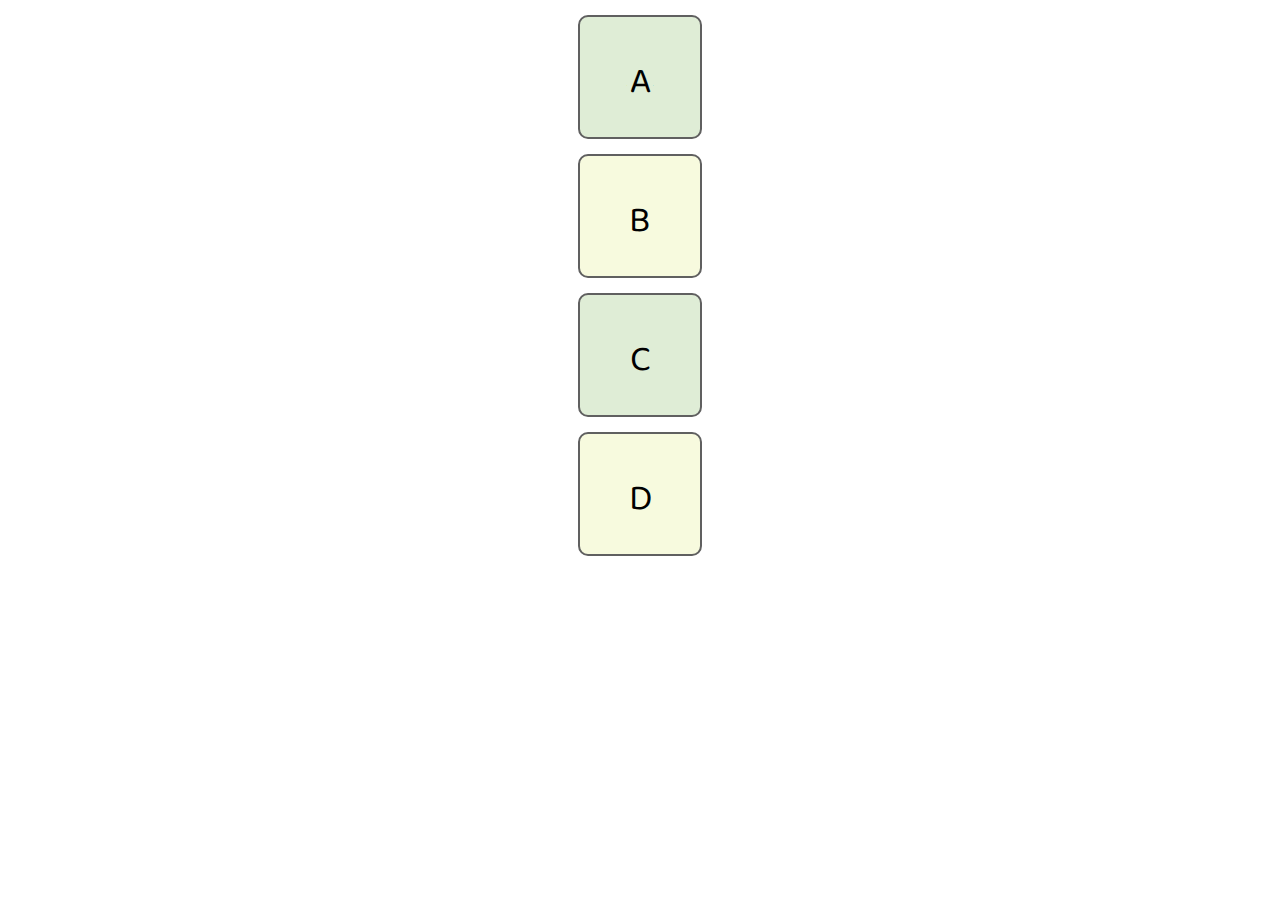
<file: Taller1/index.html>
<!DOCTYPE html>
<html lang="es">
    <head>
   		<meta charset="utf-8">
      <meta name="autor" content="Jimmy Celly">
      <meta name="viewport" content="width=device-width">
   		<title>Taller 1</title>
       
      <!--SEGUN LOS REQUISITOS DEL TALLER 1,SERIA ASI:-->
      <!--******************************************************************************************************--> 
      <!-- <link rel="stylesheet" type=text/css href="css/estiloLG.css" media="screen and (min-width:1600px)">
      <link rel="stylesheet" type=text/css href="css/estiloSM.css" media="screen and (max-width:360px)"> -->
      <!--******************************************************************************************************-->
      
      <!--POR CUESTION DE LAS DIMENSIONES DE MI PANATALLA LAS HICE PARA ANCHO MAYOR A 1024PX APLICO estiloLG.css. Y PARA PANTALLA MENOR A 670PX APLICO estiloSM.css, CON LA FINALIDAD DE APRECIAR LOS CAMBIOS APLICADOS-->
      <link rel="stylesheet" type=text/css href="css/estiloLG.css" media="screen and (min-width:1024px)" >
      <link rel="stylesheet" type=text/css href="css/estiloSM.css" media="screen and (max-width:660px)">
        
    </head>
    <body>
      <div id="caja-1"><p>A</p></div>
      <div id="caja-2"><p>B</p></div>
      <div id="caja-3"><p>C</p></div>
      <div id="caja-4"><p>D</p></div>
    </body>
</html>
</file>
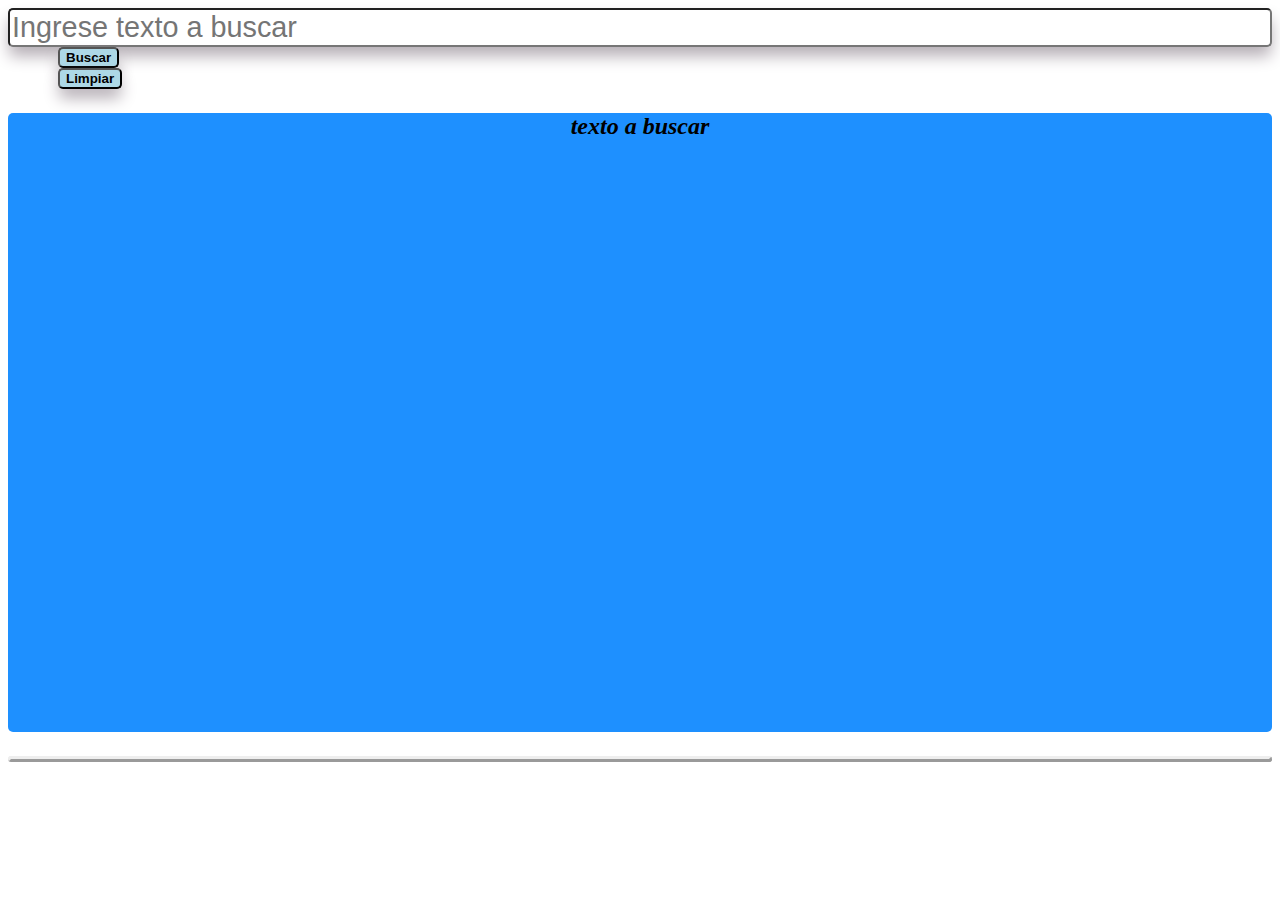
<file: Taller2/tweets.html>
<!DOCTYPE ./html>
<html lang="es">
	<head>
		<meta charset="UTF-8">
		<meta name="title" content="Buscador de Tweets">
		<meta name="description" content="Buscador de Tweets de acuerdo a un archivo .xml sacado de de la herramienta Twitter RSS Feeds">
		<meta name="viewport" content="width=device-width, initial-scale=1"> 
		<meta name="autor" content="Jimmy Celly">
		<!--Para aplicar Bootstrap-->
		<link rel="stylesheet" href="https://stackpath.bootstrapcdn.com/bootstrap/4.1.3/css/bootstrap.min.css" integrity="sha384-MCw98/SFnGE8fJT3GXwEOngsV7Zt27NXFoaoApmYm81iuXoPkFOJwJ8ERdknLPMO" crossorigin="anonymous"> 
		<link href="css/estiloTweets.css" rel="stylesheet" type="text/css">
	</head>

	<body>
		<header>
			<!-- Muestra la caja de texto y botones-->
			<div class="container">
				<div class="row">
					<div class="col-8">
						<input type="text" name="buscar" placeholder="Ingrese texto a buscar" id="buscar_tweets">
					</div>
					<div class="col-2">
						<button class="btn_buscar">Buscar</button>
					</div>
					<div class="col-2">
						<button class="btn_limpiar">Limpiar</button>
					</div>
				</div>
			</div>
		</header>		
		<section>
			<!-- Muestra texto a buscar-->
			<div class="container">
				<div class="row">
					<div class="col-12">
						<p id="tweets">texto a buscar</p>
					</div>
				</div>
			</div>
			<!-- Muestra todos los tweets buscado-->
			<div class="container tweets" id="borrar"></div>
			<!--Para emplear Boostrap-->
			<script src="https://code.jquery.com/jquery-3.3.1.slim.min.js" integrity="sha384-q8i/X+965DzO0rT7abK41JStQIAqVgRVzpbzo5smXKp4YfRvH+8abtTE1Pi6jizo" crossorigin="anonymous"></script>
			<script src="https://cdnjs.cloudflare.com/ajax/libs/popper.js/1.14.3/umd/popper.min.js" integrity="sha384-ZMP7rVo3mIykV+2+9J3UJ46jBk0WLaUAdn689aCwoqbBJiSnjAK/l8WvCWPIPm49" crossorigin="anonymous"></script>
			<script src="https://stackpath.bootstrapcdn.com/bootstrap/4.1.3/js/bootstrap.min.js" integrity="sha384-ChfqqxuZUCnJSK3+MXmPNIyE6ZbWh2IMqE241rYiqJxyMiZ6OW/JmZQ5stwEULTy" crossorigin="anonymous"></script>
			<!-- JQuery locales -->
			<script src="js/jquery-3.3.1.js"></script>
			<script src="js/script.js"></script>
		</section>
		
	</body>
</html>
</file>
<file: Taller1/css/estiloLG.css>
@import url("https://fonts.googleapis.com/css?family=Baloo");
div[id^="caja-"] {
  margin: auto;
	width: 120px;
  height: 120px;
  border-radius: 10px;
  border: 2px#606060 solid;
  margin-top: 15px;
}
div#caja-1{
  	background: #dfedd6;
}
div#caja-2{
  	
  background: #f7fade ;
}
div#caja-3{
  background: #dfedd6;
}
div#caja-4{
  background: #f7fade ;
}
p{
  font-family: 'Baloo',cursive;
  font-size: 36px;
  font: bold;
  text-align: center;
  vertical-align: middle;
}
</file>
<file: Taller1/css/estiloSM.css>
@import url("https://fonts.googleapis.com/css?family=Baloo");

div[id^="caja-"] {
  margin: auto;
	width: 120px;
  height: 144px;
  border-radius: 10px;
  border: 2px#606060 solid;
  /*display:inline-block;*/
  float:left;
  margin-top: 17px;
  margin-left: 17px;
  padding-left: 17px;
}
div#caja-1{
  	background: #dfedd6;
}
div#caja-2{
  	
  background: #f7fade ;
}
div#caja-3{
  background: #dfedd6;
}
div#caja-4{
  background: #f7fade ;
}
p{
  font-family: 'Baloo',cursive;
  font-size: 36px;
  font: bold;
  text-align: left;
  border-spacing: 1000px;
  vertical-align: initial
}
</file>
<file: Taller2/css/estiloTweets.css>
.btn_limpiar, .btn_buscar {
	background-color:lightblue;
  	font-weight: bold;
  	border-radius: 5px;
  	margin-left: 50px;
  	-webkit-box-shadow: 0px 10px 16px -1px rgba(181,174,181,1);
	-moz-box-shadow: 0px 10px 16px -1px rgba(181,174,181,1);
}
p#tweets {
	background-color: dodgerblue;
	width: 100%;
	text-align: center;
	height: 70%;
	border-radius: 5px;
	font-size: 150%;
	font-style: italic;
	font-weight: bold;
}
/*.container{
	margin-top: 20px;
}*/
p#fecha{
	text-align: right;
	font-style: oblique;
}
div[class*="tweets"]{ /*Borde que contiene a tweets*/
	margin-top: 20px;
	border-style: outset;
	border-radius: 10px 10px 10px 10px;
	/*height:40%;*/
}
#buscar_tweets{
	box-shadow: 0px 10px 16px -1px rgba(181,174,181,1);
	border-radius: 5px;
}
img {
	display: block;
	margin:auto;
}
h1{
	text-align: center;
	background-color: orange;
}

input {
	font-size:180%;
	width: 100%;
}
</file>
